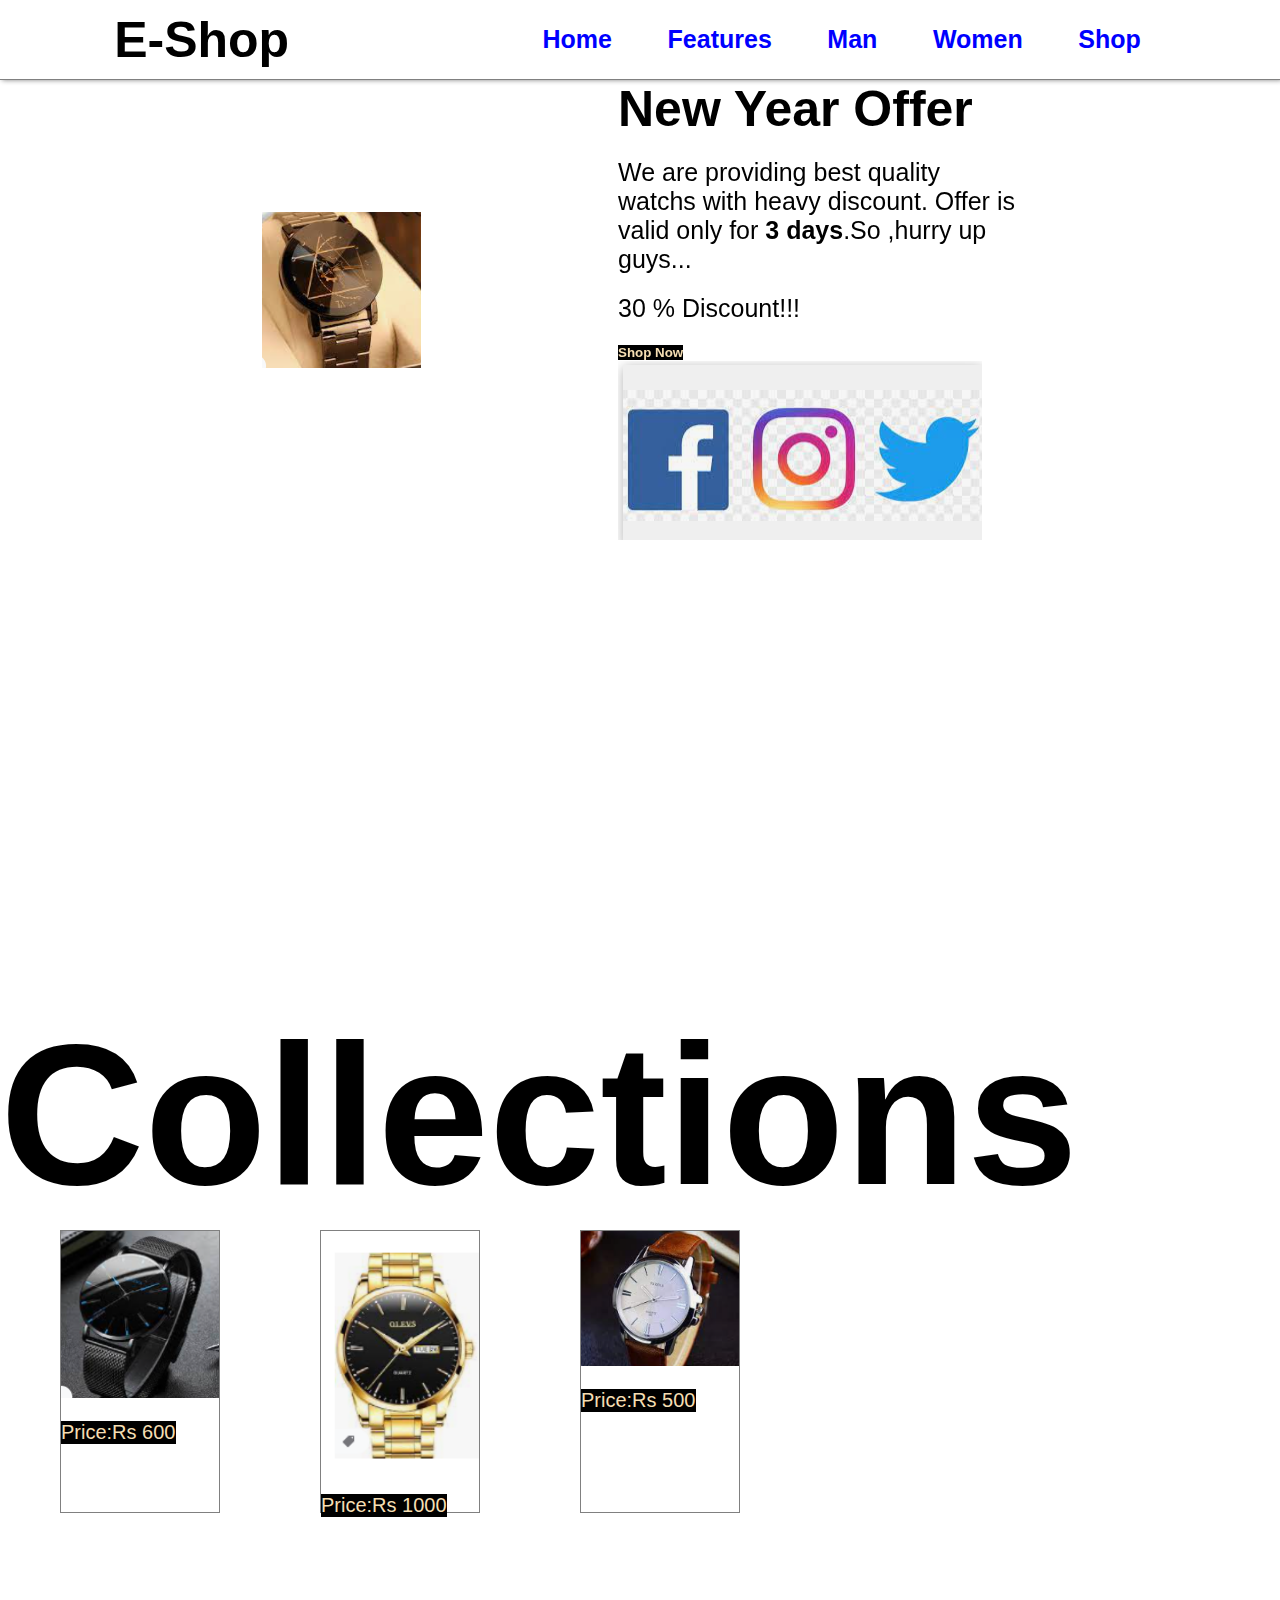
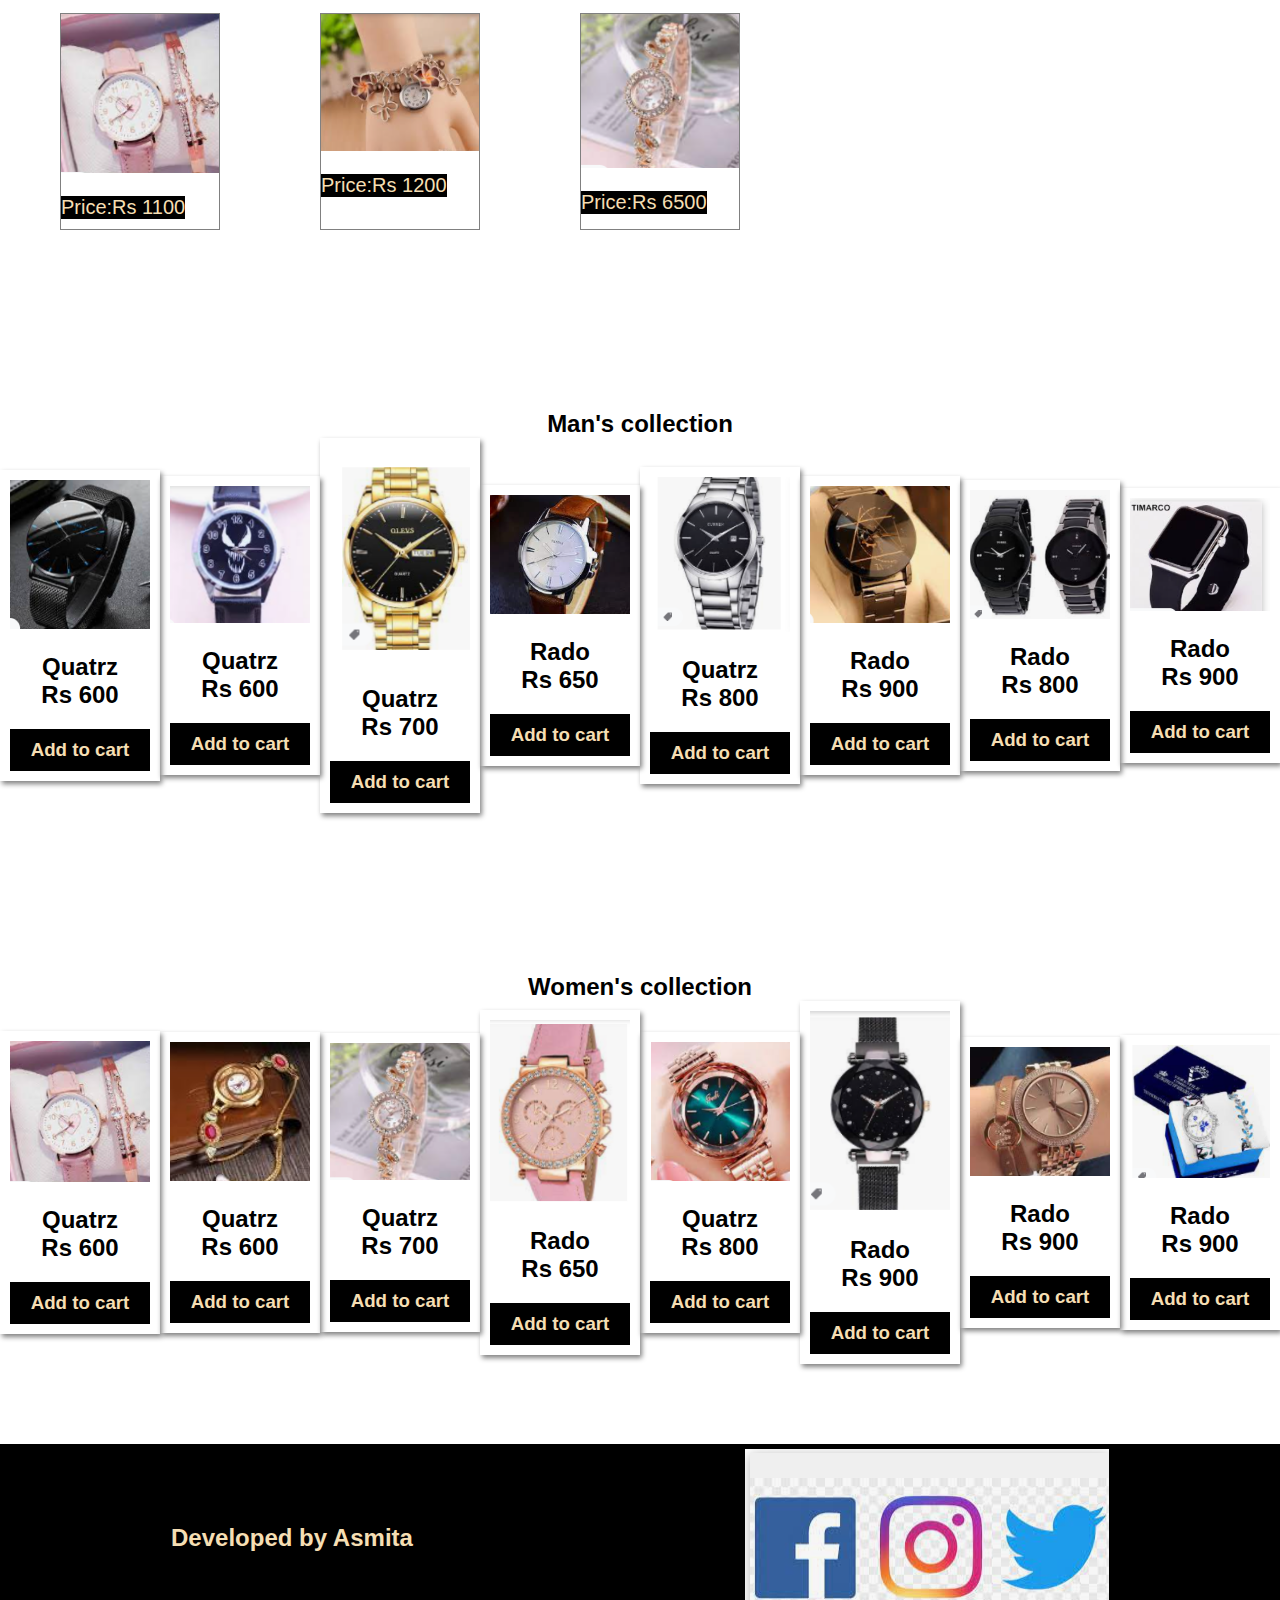
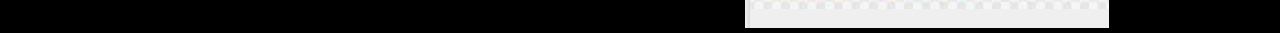
<file: index.html>
<!DOCTYPE html>
<html>
<head>
    <title>Online shopping of watches</title>
    <link rel ="stylesheet" href="shop.css">
</head>
<body>
    <header id ="home">
        <nav>
            <div class ="contents">E-Shop</div>
            <div class ="content">
                <a href="#home">Home</a>
                 <a href="#collection">Features</a>
                  <a href="#man">Man</a>
                   <a href="#women">Women</a>
                    <a href="#more about us">Shop</a>
            </div>        
        </nav>
        <div class ="container">
            <div class ="lcontainer">
                <img src="images/m6.png">
            </div>
            <div class ="rcontainer">
                <h1>New Year Offer</h1>
                <p>
                    We are providing best quality watchs with heavy discount.
                    Offer is valid only for <b>3 days</b>.So ,hurry up guys...
                </p>
                <p>
                    30 % Discount!!!
                </p>
                <button>Shop Now</button>
                <img src ="images/log.png">
            </div>
        </div>
    </header>
    <section id ="collection">
        <h1>Collections</h1>
        <div class ="collect">
        <div class ="i1">
            <img src ="images/m1.png">
            <div class ="price">Price:Rs 600</div>
        </div>
        <div>
            <img src ="images/m3.png">
            <div class ="price">Price:Rs 1000</div>
        </div>
        <div>
            <img src ="images/m4.png">
            <div class ="price">Price:Rs 500</div>
        </div>
         <div>
            <img src ="images/w1.png">
            <div class ="price">Price:Rs 1100</div>
        </div>
        <div>
            <img src ="images/w9.png">
            <div class ="price">Price:Rs 1200</div>
        </div>
        <div>
            <img src ="images/w3.png">
            <div class ="price">Price:Rs 6500</div>
        </div>
        </div>
    </section>
    <section id="man">
        <h2>Man's collection</h2>
        <div class ="mans">
            <div class ="mans-stores">
                <img src ="images/m1.png">
                    <h2>Quatrz<br>Rs 600</h2>
                    <h3>Add to cart</h3>
            </div>
            <div class ="mans-stores">
                <img src ="images/m10.png">
                    <h2>Quatrz<br>Rs 600</h2>
                    <h3>Add to cart</h3>
            </div>
            <div class ="mans-stores">
                <img src ="images/m3.png">
                    <h2>Quatrz<br>Rs 700</h2>
                    <h3>Add to cart</h3>
            </div>
            <div class ="mans-stores">
                <img src ="images/m4.png">
                    <h2>Rado<br>Rs 650</h2>
                    <h3>Add to cart</h3>
            </div>
            <div class ="mans-stores">
                <img src ="images/m5.png">
                    <h2>Quatrz<br>Rs 800</h2>
                    <h3>Add to cart</h3>
            </div>
            <div class ="mans-stores">
                <img src ="images/m6.png">
                    <h2>Rado<br>Rs 900</h2>
                    <h3>Add to cart</h3>
            </div>
            <div class ="mans-stores">
                <img src ="images/m9.png">
                    <h2>Rado<br>Rs 800</h2>
                    <h3>Add to cart</h3>
            </div>
            <div class ="mans-stores">
                <img src ="images/m8.png">
                    <h2>Rado<br>Rs 900</h2>
                    <h3>Add to cart</h3>
            </div>
        </div>
    </section>
    <section id="women">
        <h2>Women's collection</h2>
        <div class ="womens">
            <div class ="womens-stores">
                <img src ="images/w1.png">
                    <h2>Quatrz<br>Rs 600</h2>
                    <h3>Add to cart</h3>
            </div>
            <div class ="womens-stores">
                <img src ="images/w2.png">
                    <h2>Quatrz<br>Rs 600</h2>
                    <h3>Add to cart</h3>
            </div>
            <div class ="womens-stores">
                <img src ="images/w3.png">
                    <h2>Quatrz<br>Rs 700</h2>
                    <h3>Add to cart</h3>
            </div>
            <div class ="womens-stores">
                <img src ="images/w4.png">
                    <h2>Rado<br>Rs 650</h2>
                    <h3>Add to cart</h3>
            </div>
            <div class ="womens-stores">
                <img src ="images/w5.png">
                    <h2>Quatrz<br>Rs 800</h2>
                    <h3>Add to cart</h3>
            </div>
            <div class ="womens-stores">
                <img src ="images/w6.png">
                    <h2>Rado<br>Rs 900</h2>
                    <h3>Add to cart</h3>
            </div>
            <div class ="womens-stores">
                <img src ="images/w7.png">
                    <h2>Rado<br>Rs 900</h2>
                    <h3>Add to cart</h3>
            </div>
            <div class ="womens-stores">
                <img src ="images/w8.png">
                    <h2>Rado<br>Rs 900</h2>
                    <h3>Add to cart</h3>
            </div>
            </div>
        </div>
    </section>
    <section id="footer">
        <h2>Developed by Asmita</h2>
            <img src ="images/log.png">
    </section>
</body>
</html>
</file>
<file: shop.css>
*{
    margin: 0;
    padding: 0;
    box-sizing: border-box;
    font-family: sans-serif;
}
header{
    width: 100%;
    height: 100vh;
}
html{
    scroll-behavior: smooth;
}
nav{
    width: 100%;
    height: 80px;
    border-bottom: 1px solid gray;
    box-shadow: 2px 0px 5px gray;
    display:flex;
    justify-content: space-around;
    align-items: center;
}
.contents{
    font-size: 50px;
    font-weight: bold;
}
.content{
    font-size: 20px;
    font-weight: bold;
}
.content a{
    text-decoration: none;
    font-size: 25px;
    color:blue;
    padding: 10px 20px;
    margin: 5px;
}
content a:last-child{
    background: black;
    color:white;
}
.container{
    display: flex;
    justify-content: center;
    align-items: center;
    transform-style: preserve-3d;
    transform-origin: center;
    perspective: 2200px;
}
.lcontainer{
    flex-basis: 20%;
    width: 200px;
    height: 200px;
    animation: animate 4s linear infinite; 
}
@keyframes animate{
    0%{
        transform: scale(1.1);
    }
    50%{
        transform: scale(1);
    }
    100%{
        transform: scale(1.2);
    }
}
.rcontainer{
      flex-basis: 50%;
      max-width: 400px;
      margin-left: 100px;  
}
.rcontainer h1{
    font-size: 50px;
}
.rcontainer p{
    font-size: 25px;
    margin: 20px 0px;
}
button{
    background: black;
    color: wheat;
    font-weight: bold;
    border: none;
    outline: none;
    padding:10px 20px
    margin: bottom 20px;
}
#collection{
    padding: 100px 0px;
    font-size: 100px;
    text-align: center;
}
#collection h1{
    font-weight: bolder;
    text-align: left;
}
.collect{
    text-align: center;
    display: grid;
    grid-template-columns: repeat(3,20%);
    grid-auto-rows: minmax(200px,auto);
    grid-gap: 1em;
    justify-content: center;
    height: 600px;
    width: 800px;
}
.collect>div{
    border: 0.2px solid grey;
    position: relative;
}
.collect> div img{
    width: 100%;
    overflow: hidden;
}
.box1{
    grid-row: 1/4;
    grid-column: 1/4;
}
.collect>div img:hover{
    transform: scale(1.2);
    transition: 0.4s linear;
}
.price{
    position: absolute;
    font-size: 20px;
    background: black;
    color: wheat;
}
#man{
    padding: 80px 0px;
}
.mans{
    display: flex;
    justify-content: space-around;
    align-items: center;
}
.mans-stores{
    text-align: center;
    flex-basis: 15%;
    box-shadow: 2px 3px 5px gray;
    padding: 10px;
}
.mans-stores img{
    width: 100%;
}
.mans-stores h2{
    margin: 20px 0px;
}
.mans-stores h3{
    background: black;
    color: wheat;
    padding: 10px;
}
.mans-stores:hover{
    transform: translate(-15px);
    transition:0.4 ease ;
}
#women{
    padding: 80px 0px;
}
.womens{
    display: flex;
    justify-content: space-around;
    align-items: center;
}
.womens-stores{
    text-align: center;
    flex-basis: 15%;
    box-shadow: 2px 3px 5px gray;
    padding: 10px;
}
.womens-stores img{
    width: 100%;
}
.womens-stores h2{
    margin: 20px 0px;
}
.womens-stores h3{
    background: black;
    color: wheat;
    padding: 10px;
}
.womens-stores:hover{
    transform: translate(-15px);
    transition:0.4 ease ;
}
#footer{
    display: flex;
    justify-content: space-around;
    align-items: center;
    color: wheat;
    background: black;
    padding: 5px;
}
#man h2{
    text-align: center;
    font-weight: 1500;
    justify-content: center;
}
#women h2{
    text-align: center;
    font-weight: 1500;
    justify-content: center;
}
</file>
